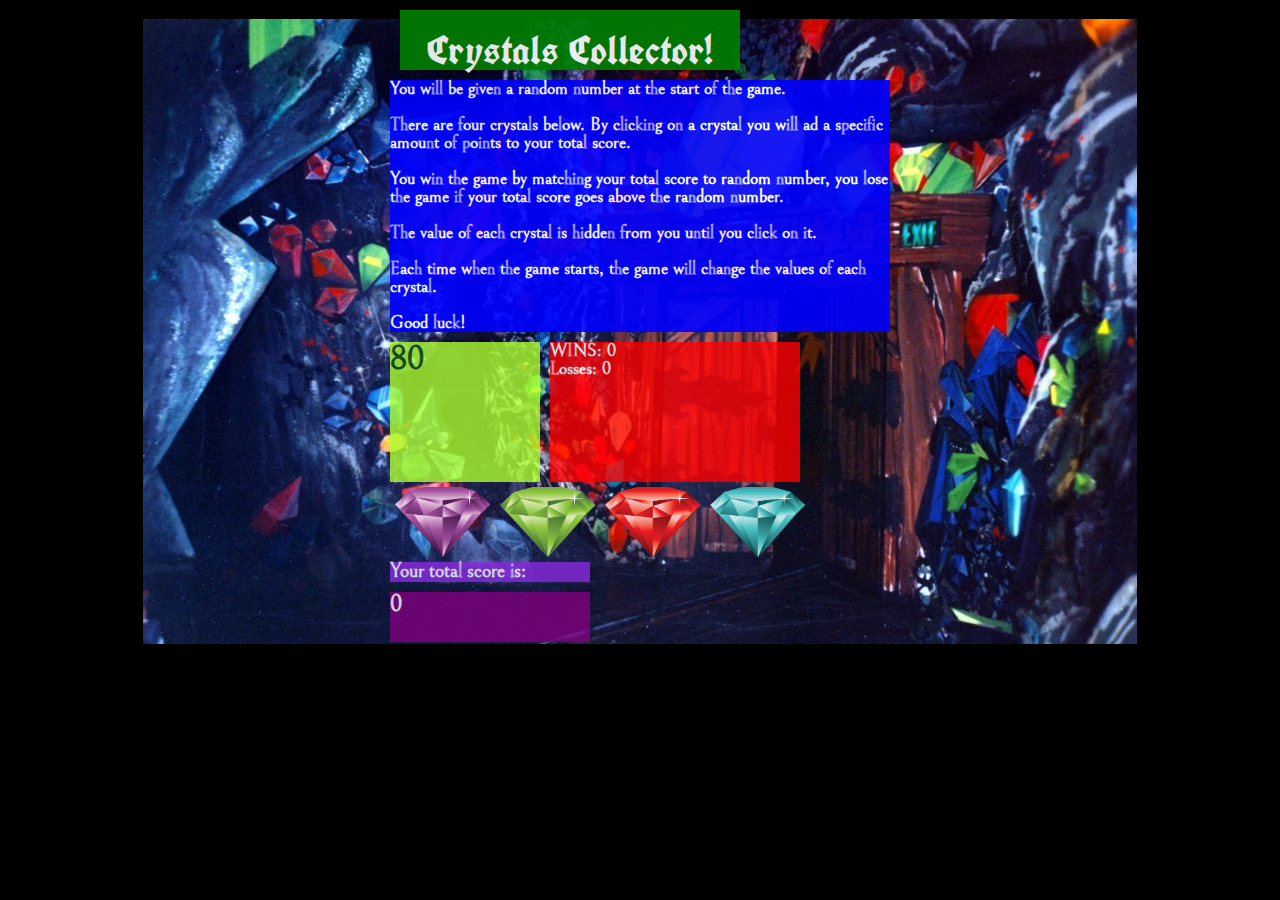
<file: index.html>
<!DOCTYPE html>
<html lang="en">

<head>
    <meta charset="UTF-8">
    <meta name="viewport" content="width=device-width, initial-scale=1.0">
    <meta http-equiv="X-UA-Compatible" content="ie=edge">
    <meta property="og:image" content="assets/images/thumb.png">
    <link rel="stylesheet" href="assets/css/reset.css">
    <link rel="stylesheet" href="assets/css/style.css">
    <link href="https://fonts.googleapis.com/css?family=UnifrakturCook:700" rel="stylesheet">
    <link href="https://fonts.googleapis.com/css?family=Bellefair" rel="stylesheet">
    <script src="https://ajax.googleapis.com/ajax/libs/jquery/3.3.1/jquery.min.js"></script>
    <title>Crystals Collector</title>

</head>

<body>


    <div id="border">
        <div>
            <audio id="audio" src="./assets/audio/disney-snow-white-soundtrack-09-heigh-ho.mp3"></audio>
            <h3 class="cc">Crystals Collector!</h3>
        </div>

        <div class="container">
            <p>You will be given a random number at the start of the game.</p>
            <br>
            <p>There are four crystals below. By clicking on a crystal you will ad a specific amount of points to your
                total
                score.</p>
            <br>
            <p>You win the game by matching your total score to random number, you lose the game if your total score
                goes
                above
                the random number.</p>
            <br>
            <p>The value of each crystal is hidden from you until you click on it.</p>
            <br>
            <p>Each time when the game starts, the game will change the values of each crystal.</p>
            <br>
            <p>Good luck!</p>
        </div>

        <div id="gn">
            <div id="generated-number"> </div>
        </div>
        <div id="wl">
            <div>
                <p id="game-message"></p>
                <h3>WINS:
                    <span id="wins"></span>
                </h3>
            </div>

            <div>
                <h3>Losses:
                    <span id="losses"></span>
                </h3>
            </div>
            <div id=titlePic>
                <div>
                    <p><img class="winner" src="./assets/images/winner3.gif" /></p>
                </div>
                <div>
                    <p><img class="loser" src="./assets/images/loser3.gif" /></p>
                </div>
            </div>
        </div>
        <div class="gems">
            <div>
                <p><img id="image1" src="./assets/images/am.png" alt="amythyst" /></p>
            </div>
            <div>
                <p><img id="image2" src="./assets/images/em.png" alt="emerald" /></p>
            </div>
            <div>
                <p><img id="image3" src="./assets/images/rub.png" alt="ruby" /></p>
            </div>
            <div>
                <p><img id="image4" src="./assets/images/dia.png" alt="diamond" /></p>
            </div>
        </div>
        <div>
            <h3 id="ts"> Your total score is:
                <span id="score-message"></span>
            </h3>
            <div>
                <h1 id="total-score"> </h1>
            </div>

        </div>
    </div>
    </div>
    <script src="assets/javascript/game.js"></script>


</body>

</html>
</file>
<file: assets/css/style.css>
img {
    border-style: hidden;
    margin: 5px;
    float:left;
    height:20px;
    width: 300px;
}

#image1 {
    height:70px;
    width:95px;
    left: 5px;
    
}

#image2 {
    height:70px;
    width:95px;
    left: 5px;
  
}

#image3 {
    height:70px;
    width:95px;

}

#image4 {
    height:70px;
    width:95px;
   
}

body {
    background-image: url("../images/background.jpg");
    background-repeat:no-repeat;
    background-color: black;
    background-position: 50% 10%;
    
}

.cc {

    background-color: green;
    width: 300px;
    height: 20px;
    vertical-align: center;
    text-align: center;
    padding: 20px;
    margin: 10px;
    color: white;
    opacity: 0.9;
    font-family: 'UnifrakturCook', cursive;
    font-size: 40px;
}

#border {
    border-style: hidden;
    height: 800px;
    width: 500px;
    margin: auto;
}

.container {

background-color: blue;
color: white;
opacity: 0.9;
font-family: 'Bellefair', serif;
font-size: 18px;
font-weight: bold;
}

#gn {

    background-color: greenyellow;
    opacity: 0.8;
    font-family: 'Bellefair', serif;
    font-size: 34px;
    font-weight: bold;
    height: 140px;
    width: 150px;
    color: rgb(17, 78, 17);
    float: left;
    margin-right: 10px;
    margin-top: 10px;
    
}



#wl {
    background-color: red;
    opacity: 0.8;
    height: 140px;
    width: 250px;
    color: white;
    font-family: 'Bellefair', serif;
    font-size: 18px;
    font-weight: bold;
    float: left;
    margin-right: 50px;
    margin-top: 10px;
}

#ts {
    float: left;
    background-color: blueviolet;
    opacity: 0.8;
    font-family: 'Bellefair', serif;
    color: white;
    font-size: 20px;
    font-weight: bold;
    width: 200px;
    margin-right: 200px;
}

#total-score {
    background-color: purple;
    opacity: 0.8;
    float: left;
    font-family: 'Bellefair', serif;
    color: white;
    font-size: 24px;
    font-weight: bold;
    margin-top: 10px;
    height: 50px;
    width: 200px;
    float: left;
}

.winner {

    height: 80px;
    width: 180px;

}

.loser {

    height: 80px;
    width: 180px;

}

@media screen and (max-width: 640px) and (min-width: 320px) {

    .container {

        background-color: blue;
        color: white;
        opacity: 0.9;
        font-family: 'Bellefair', serif;
        font-size: 18px;
        font-weight: bold;
        width: 340px;
        }
        

}
</file>
